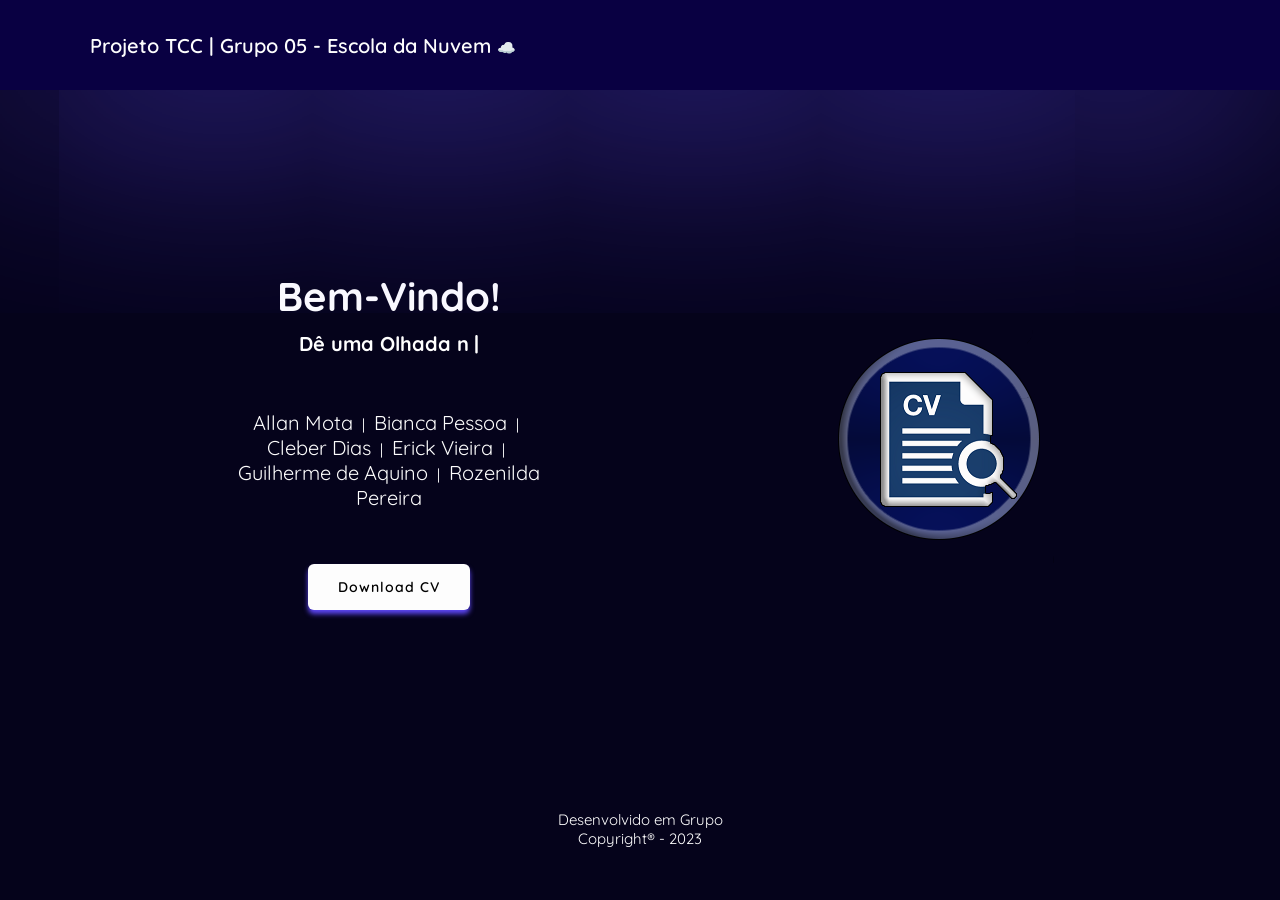
<file: index.html>
<!DOCTYPE html>
<html lang="pt-br">
  <head>
    <meta charset="UTF-8" />
    <meta http-equiv="X-UA-Compatible" content="IE=edge" />
    <meta name="viewport" content="width=device-width, initial-scale=1.0" />

    <link
      href="https://unpkg.com/boxicons@2.1.4/css/boxicons.min.css"
      rel="stylesheet"
    />

    <link rel="stylesheet" href="style.css" />
    <link rel="stylesheet" href="tablet.css" />
    <link rel="stylesheet" href="mobile.css" />

    <link rel="preconnect" href="https://fonts.googleapis.com" />
    <link rel="preconnect" href="https://fonts.gstatic.com" crossorigin />
    <link
      href="https://fonts.googleapis.com/css2?family=Quicksand:wght@400;500&display=swap"
      rel="stylesheet"
    />

    <link rel="icon" href="assets/favicon.ico" />
    <title>Projeto TCC - AWS</title>
  </head>

  <body>
    <header class="header">
      <p class="logo-nome">
        Projeto TCC | Grupo 05 - Escola da Nuvem <span> ☁️ </span>
      </p>
    </header>

    <section class="home general-box">
      <div class="home-title">
        <h1>Bem-Vindo!</h1>
        <h2 class="digitando">Dê uma Olhada nos Currículos da Equipe</h2>

        <div class="list-container">
          <ul>
            <li>
              <a href="#" onclick="displayPDF('Allan_Mota.pdf')">Allan Mota</a>
            </li>
            <li>
              <a href="#" onclick="displayPDF('Bianca_Pessoa.pdf')"
                >Bianca Pessoa</a
              >
            </li>
            <li>
              <a href="#" onclick="displayPDF('Cleber_Dias.pdf')"
                >Cleber Dias</a
              >
            </li>
            <li>
              <a href="#" onclick="displayPDF('Erick_Vieira.pdf')"
                >Erick Vieira</a
              >
            </li>
            <li>
              <a href="#" onclick="displayPDF('Guilherme_de_Aquino.pdf')"
                >Guilherme de Aquino</a
              >
            </li>
            <li>
              <a href="#" onclick="displayPDF('Rozenilda_Pereira.pdf')"
                >Rozenilda Pereira</a
              >
            </li>
          </ul>
        </div>

        <div class="dropdown">
          <span>Download CV</span>
          <div class="dropdown-content">
            <a href="assets/curriculos/Allan_Mota.pdf" download>Allan Mota</a>
            <a href="assets/curriculos/Bianca_Pessoa.pdf" download
              >Bianca Pessoa</a
            >
            <a href="assets/curriculos/Cleber_Dias.pdf" download>Cleber Dias</a>
            <a href="assets/curriculos/Erick_Vieira.pdf" download
              >Erick Vieira</a
            >
            <a href="assets/curriculos/Guilherme_de_Aquino.pdf" download
              >Guilherme de Aquino</a
            >
            <a href="assets/curriculos/Rozenilda_Pereira.pdf" download
              >Rozenilda Pereira</a
            >
          </div>
        </div>
      </div>

      <div class="home-img">
        <img src="assets/icon_cv.png" alt="profile" />
      </div>
    </section>

    <script src="script.js"></script>

    <footer class="footer">
      <p>Desenvolvido em Grupo</p>
      <p>Copyright® - 2023</p>
    </footer>
  </body>
</html>
</file>
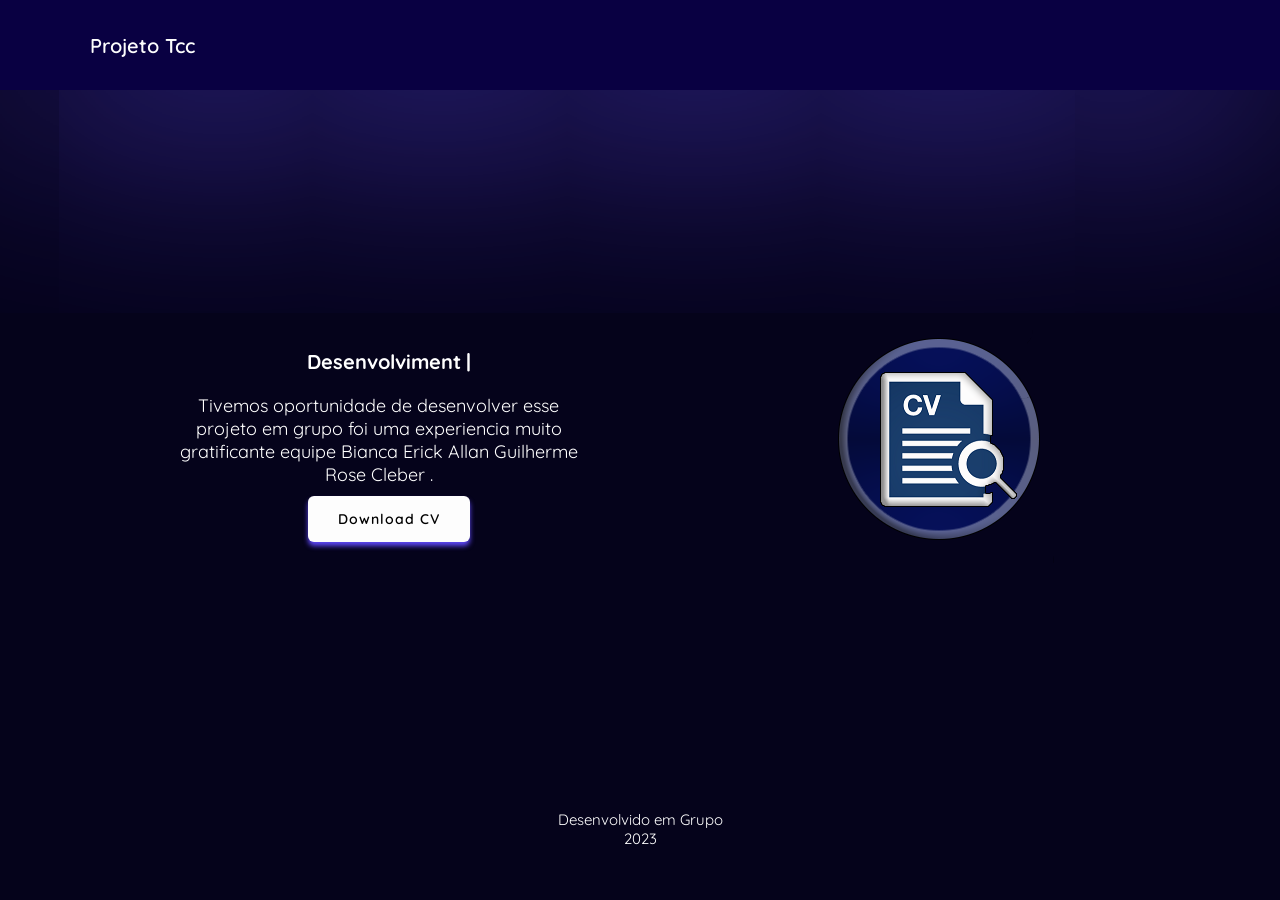
<file: index.html.html>
<!DOCTYPE html>
<html lang="pt-br">

<head>
    <meta charset="UTF-8">
    <meta http-equiv="X-UA-Compatible" content="IE=edge">
    <meta name="viewport" content="width=device-width, initial-scale=1.0">

  

    <link href='https://unpkg.com/boxicons@2.1.4/css/boxicons.min.css' rel='stylesheet'>


    

    <link rel="stylesheet" href="style.css">
    <link rel="stylesheet" href="tablet.css">
    <link rel="stylesheet" href="mobile.css">



   
    <link rel="preconnect" href="https://fonts.googleapis.com">
    <link rel="preconnect" href="https://fonts.gstatic.com" crossorigin>
    <link href="https://fonts.googleapis.com/css2?family=Quicksand:wght@400;500&display=swap" rel="stylesheet">

     <link rel="icon" href="./assets/favicon.png">
    <title>Curriculo</title>
</head>

<body>
    

    <header class="header">
        <a href="index.html" class="logo-nome">Projeto Tcc</a>

    </header>
  
    <section class="home general-box">

        <div class="home-title">
            <h1></h1>
            <h2 class="digitando">Desenvolvimento do Curriculo</h2>
            <p> Tivemos oportunidade de desenvolver esse projeto em grupo foi uma experiencia muito gratificante equipe Bianca Erick Allan Guilherme Rose Cleber
              .</p>

            
            <div class="dropdown">
                <span>Download CV</span>
                <div class="dropdown-content">
                    <a href="#" download>Erick</a>
                    <a href="#" download>Guilherme</a>
                    <a href="#" download>Bianca</a>
                    <a href="#" download>Cleber</a>
                    <a href="#" download>Rose</a>
                    <a href="#" download>Allan</a>

                </div>
            </div>
        </div>


        <div class="home-img">
            <img src="facebook_emprego_cv_azul-1.png" alt="profile">
        </div>

    </section>
     
    <script src="script.js"></script>

     

     <footer class="footer">
        <p>Desenvolvido em Grupo</p>
        <p>2023</p>
    </footer>
</body>

</html>
</file>
<file: style.css>
@import url('https://fonts.googleapis.com/css2?family=Quicksand:wght@400;500&display=swap');

* {
    margin: 0;
    padding: 0;
    box-sizing: border-box;
    text-decoration: none;
    border: 0;
    outline: none;
    scroll-behavior: smooth;
    font-family: 'Quicksand', sans-serif;
    
}

:root {
    --bg-color: rgb(5, 3, 27);
    --text-color: #ffffff;
    --main-color: #000000;
    --white-color: #fdfdfd;
    --shadow-color: rgb(94, 71, 245);
}

html {
    font-size: 62.5%;
    overflow-x: hidden;
}

body {
    animation: inicializar .7s forwards;
    background: var(--bg-color);
    color: var(--text-color);
}

.header {
    animation: inicializar .4s forwards;
    position: sticky;
    top: 0;
    left: 0;
    width: 100%;
    padding: 2rem 7%;
    background: rgb(9, 0, 66);
    display: flex;
    align-items: center;
    justify-content: center;
    z-index: 100;
    box-shadow: 0 0 300px var(--shadow-color);
    height: 10vh;
}
.header:houve{
    transition: none;
}

.header p {
    cursor: default;
}

.logo-nome {
    font-size: 2rem;
    color: var(--white-color);
    font-weight: 600;
    cursor: pointer;
    margin-right: auto;
}

.navbar a {
    font-size: 1.7rem;
    position: relative;
    color: var(--white-color);
    font-weight: 500;
    margin-right: 3rem;
}

section {
    min-height: 79vh;
    padding: 5rem 7% 2rem;
}

.general-box {
    height: 80vh;
}

.home {
    display: flex;
    flex-wrap: wrap;
    align-items: center;
    justify-content: space-around;
    padding-top: 0;
}

.home .home-title {
    max-width: 44rem;
    flex: 1 1 100%;
    text-align: center;
}

.home-title h1 {
    font-size: 4rem;
    font-weight: 700;
    margin-bottom: .3rem;
}

.home-title h2 {
    font-size: 2rem;
    margin: 1rem;
}

.home-title h3 {
    font-size: 2rem;
    font-weight: 700;
    line-height: .3;
    margin: 2rem 2rem 1rem 0;
}

.home-title p {
    font-size: 1.8rem;
    margin: 2rem 2rem 1rem 0;
}

.home-title .social-media {
    display: flex;
    justify-content: center;
    align-items: center;
    margin: 2.5rem 2.5rem 2.5rem 2.5rem;
}

.home-title .social-media a {
    display: flex;
    justify-content: center;
    align-items: center;
    width: 4rem;
    height: 4rem;
    background: var(--white-color);
    border: .2rem solid var(--main-color);
    border-radius: 50%;
    box-shadow: 0 .4rem .5rem var(--shadow-color);
    font-size: 2rem;
    color: var(--main-color);
    margin: 0.5rem;
    transition: 0.5s ease;
}


.home-title .social-media a:hover {
    background: var(--main-color); 
    color: var(--white-color);
}

.dropdown span {
    display: inline-block;
    padding: 1.2rem 2.8rem;
    background: var(--white-color);
    border: .2rem solid var(--main-color);
    border-radius: .6rem;
    box-shadow: 0 .4rem .5rem var(--shadow-color);
    font-size: 1.4rem;
    color: var(--main-color);
    letter-spacing: .1rem;
    font-weight: 600;
    border: .2rem solid transparent;
    transition: 1s ease;
}

.dropdown span:hover {
    background: transparent;
    color: var(--white-color);
    border-color: var(--main-color);

}

.dropdown-container {
    display: flex;
    align-items: center;
    
}

.dropdown {
    position: relative;
    display: inline-block;
    font-size: 1.5rem;
}

.dropdown-content {
    display: none;
    position: absolute;
    background-color: #f9f9f9;
    min-width: 160px;
    box-shadow: 0px 8px 16px 0px rgb(0, 0, 0);
    z-index: 1;
}

.dropdown:hover .dropdown-content {
    display: block;
}

.dropdown-content a {
    color: black;
    padding: 12px 16px;
    text-decoration: none;
    display: block;
}

.dropdown-content a:hover {
    background-color: #f1f1f1;
}


.contact .button {
    display: inline-block;
    background: var(--white-color);
    border: .2rem solid var(--main-color);
    border-radius: .6rem;
    box-shadow: 0 .4rem .5rem var(--shadow-color);
    font-size: 1.4rem;
    color: var(--main-color);
    letter-spacing: .1rem;
    font-weight: 600;
    border: .2rem solid transparent;
    transition: 1s ease;
}

.contact .button:hover {
    background: transparent;
    color: var(--main-color);
    border-color: var(--main-color); background: transparent;
    color: var(--white-color);
    border-color: var(--main-color);
}

.footer {
    text-align: center;
    height: 10vh;
}

.digitando::after {
    content: '|';
    margin-left: 5px;
    opacity: 1;
    animation: pisca .5s infinite;
}
@keyframes pisca{
    from {
        opacity: 1;
        
    }
    to{
        opacity: 0;
        
    }
}

@keyframes inicializar{
    from {
        opacity: 0;
        transform: translate3d(0,-60px,0);
    }
    to{
        opacity: 1;
        transform: translate3d(0,0,0);
    }
}
.home-img img{
    animation: imgg 2s ease-in-out infinite;
    animation-delay: 2s;
}
@keyframes imgg{
    0%{
        transform: transLateY(0);
    }
    50%{
        transform: transLateY(-22px);
    }
    100%{
        transform: transLateY(0);
    }
}

#pdfContainer {
    position: fixed;
    top: 0;
    left: 0;
    width: 100%;
    height: 100%;
    background-color: rgba(0, 0, 0, 0.8);
    display: flex;
    justify-content: center;
    align-items: center;
    z-index: 9999;
}

#pdfFrame {
    width: 90%;
    height: 80%;
}

#closePDF {
    position: absolute;
    top: 10px;
    right: 10px;
    padding: 10px;
    background-color: white;
    color: black;
    cursor: pointer;
}

.list-container {
    margin: 6vh;
}

.list-container a {
    color: var(--white-color);
    font-size: 2.0rem;
    
}

ul {
    list-style-type: none;
}

li {
    display: inline;
}

li:not(:last-child):after {
    content: " | ";
    margin: 0px 5px;
}
</file>
<file: tablet.css>
@import url('https://fonts.googleapis.com/css2?family=Quicksand:wght@400;500&display=swap');

* {
    margin: 0;
    padding: 0;
    box-sizing: border-box;
    text-decoration: none;
    border: 0;
    outline: none;
    scroll-behavior: smooth;
    font-family: 'Quicksand', sans-serif;
    font-size: 1.5rem;
}

@media screen and (max-width: 1024px) {
    .home .home-title {
        padding-top: 0;
    }
}

@media screen and (max-width: 820px) {
    .navbar {
        display: none;
    }

    .logo-nome {
        margin-right: 0;
        font-size: 2.5rem;
    }

    .dropdown-container {
        display: none;
    }

    .home-title h1 {
        font-size: 3rem;
    }

    .home-title h2 {
        font-size: 1.5rem;
        margin: 1rem 0;
    }

    .home-title h3 {
        font-size: 1.8rem;
        line-height: .3;
        margin: 1.5rem 0;
    }

    .home-title p {
        font-size: 1.5rem;
        margin: 1.5rem 0;
    }

    .home-title .social-media {
        margin: 1.5rem 0;
    }

    .home-title .social-media a {
        width: 3rem;
        height: 3rem;
        font-size: 1.5rem;
        margin: 0.5rem;
    }

    .home {
        height: auto;
    }

    .titulos {
        color: var(--white-color);
        font-size: 2.5rem;
        text-align: center;
    
    }

    .about {
        height: auto;
    }

    .about h3 {
        font-size: 2.5rem;
    }

    .about p {
        margin: 3rem 0 1.5rem 0;
        font-size: 1.5rem;
    }

    .skills-container {
        height: auto; 
    }
    

    .skills h4 {
        font-size: 1.5rem;
    }

    .skills-box {
        display: flex;
    }


    .hobbies-box {
        height: auto;
        margin: auto;
    }

    .hobbies-container h4 {
        font-size: 1.5rem;
    }

 
    .hobbies-item {
        margin: auto;
        padding: 0;
        font-size: 1.3rem;
        height: auto;
    }

    .academic {
        height: auto;
    }

    .academic-box {
        margin: 10rem;
        gap: 20px;
    }

    .academic h3 {
        font-size: 2.5rem;
    }

    .experience {
        font-size: 1.8rem;
    }

    .experience-box img {
        width: 80vw;
        height: 30vh;
    }

    .experience-box span {
        flex-direction: block;
        gap: 10px;
    }

    .experience-box .button {
        font-size: 1.5rem;
    }

    .experience-container {
        gap: 30px;
        margin: 3rem 0 1.5rem 0;
    }

    .experience-box {
        flex-direction: column;
        align-items: center;
    }

    .experience-box div{
        margin: 2vh 0;
        width: 80vw;
        height: auto;
        gap: 10px;
    }

    .box-reverse {
        flex-direction: column;
    }

    .contact {
        height: auto;
    }

    .contact-container {
        flex-direction: column;
        gap: 30px;
        margin: 3rem 0 1.5rem 0;
    }    

    .contact-box {
        width: 100%;
        padding-top: 3rem;
        font-size: 1.8rem;
    }

    .contact-box p{
        font-size: 1.5rem;
    }

    .general-box form{
        width: 100%;
        align-items: center;
    }

    .general-box input, textarea{
        width: 80%;
        height: 35px;
    }

    .general-box label {
       font-size: 14px;
    }

    .general-box #button {
        width: 20%;
    }

    .general-box textarea{
        height: 150px;
    }

    .contact .button{
        font-size: 1.8rem;
    }

    .footer {
        flex-direction: column;
        gap: 20px;
        padding: 2rem 7% 4rem 7%;
        font-size: 1.3rem;
    }
}
</file>
<file: mobile.css>
@import url('https://fonts.googleapis.com/css2?family=Quicksand:wght@400;500&display=swap');

* {
    margin: 0;
    padding: 0;
    box-sizing: border-box;
    text-decoration: none;
    border: 0;
    outline: none;
    scroll-behavior: smooth;
    font-family: 'Quicksand', sans-serif;
    font-size: 1.5rem;
    
}

@media screen and (max-width: 414px) {
    .home .home-title {
        padding-top: 0;
    }
}

@media screen and (max-width: 414px) {
    
    .navbar {
        display: none;
    }

    .logo-nome {
        margin-right: 0;
        font-size: 1.8rem;
    }
    .home-title h1 {
        font-size: 3rem;
    }

    .home-title h2 {
        font-size: 1.5rem;
        margin: 1rem 0;
    }

    .home-title h3 {
        font-size: 1.8rem;
        line-height: .3;
        margin: 1.5rem 0;
    }

    .home-title p {
        font-size: 1.5rem;
        margin: 1.5rem 0;
    }

    .home-title .social-media {
        margin: 1.5rem 0;
    }

    .home-title .social-media a {
        width: 3rem;
        height: 3rem;
        font-size: 1.5rem;
        margin: 0.5rem;
    }

    .dropdown span {
        display: inline-block;
        padding: 1rem 1rem;
        background: var(--white-color);
        border: .2rem solid var(--main-color);
        border-radius: .6rem;
        box-shadow: 0 .4rem .5rem var(--shadow-color);
        font-size: 1rem;
        color: var(--main-color);
        letter-spacing: .1rem;
        font-weight: 600;
        border: .2rem solid transparent;
        transition: 1s ease;
    }
    

    .home-img {
        height: 35%;
    }

    .home-img img{
        display: flex;
        align-items: center;
        width: 100px;
        
    }

    .titulos {
        margin-top: 5rem;
        color: var(--white-color);
        font-size: 2rem;
        text-align: center;
    
    }
    
    .about {
        height: auto;
        margin: auto;
        padding: 2rem;
    }
    
    .about h3 {
        font-size: 2rem;
    }


    #skills {
        display: flex;
        flex-direction: column;
        align-items: center;
        justify-content: center;
        padding:10px;
    }

    .skills-box {
        display: flex;
        justify-content: center;
    }

    .skills-box div {
        padding: 2px;
    }

    .skills img {
        text-align: center;
        height: 20vw;
    }

    .hobbies-container {
        display: flex;
        flex-direction: column;
        align-items: center;
    }

    .hobbies-box {
        height: auto;
        padding-bottom: 5rem;
    }
 
    .hobbies-item{
        padding: 0;
        font-size: 1.3rem;
    }

    .academic {
        height: auto;
    }

    .academic-box {
        margin: 10rem;
        gap: 20px;
    }

    .academic h3 {
        font-size: 2rem;
    }

    .academic img {
        width: 200px;
        height: 200px;
    }

    .experience {
        font-size: 1.8rem;
    }

    .experience-box img {
        width: 300px;
        height: 200px;
    }

    .experience-box span {
        display: block;
        gap: 10px;
    }

    .experience-box .button {
        font-size: 1rem;
    }

    .experience-container {
        gap: 30px;
        margin: 3rem 0 1.5rem 0;
    }

    .experience-box {
        flex-direction: column;
        align-items: center;
    }

    .experience-box div{
        margin: 2vh 0;
        width: 80vw;
        height: auto;
        gap: 10px;
    }

    .box-reverse {
        flex-direction: column;
    }

    .contact {
        height: auto;
    }

    .contact-container {
        flex-direction: column;
        gap: 25px;
        margin: 3rem 0 1.5rem 0;
    }    

    .contact-box {
        width: 100%;
        padding-top: 3rem;
        font-size: 1.8rem;
    }

    .contact-box p{
        font-size: 1.5rem;
    }

    .general-box form{
        width: 100%;
        align-items: center;
    }

    .general-box input, textarea{
        width: 80%;
        height: 30px;
    }

    .general-box label {
       font-size: 1rem;
       padding-left: 120px;
       text-align: center;
    }

    .general-box #button {
        width: 20%;
    }

    .general-box textarea{
        height: 150px;
    }

    .contact .button{
        font-size: 1.2rem;
    }

    .footer {
        flex-direction: column;
        gap: 10px;
        padding: 2rem 7% 4rem 7%;
    }
}
</file>
